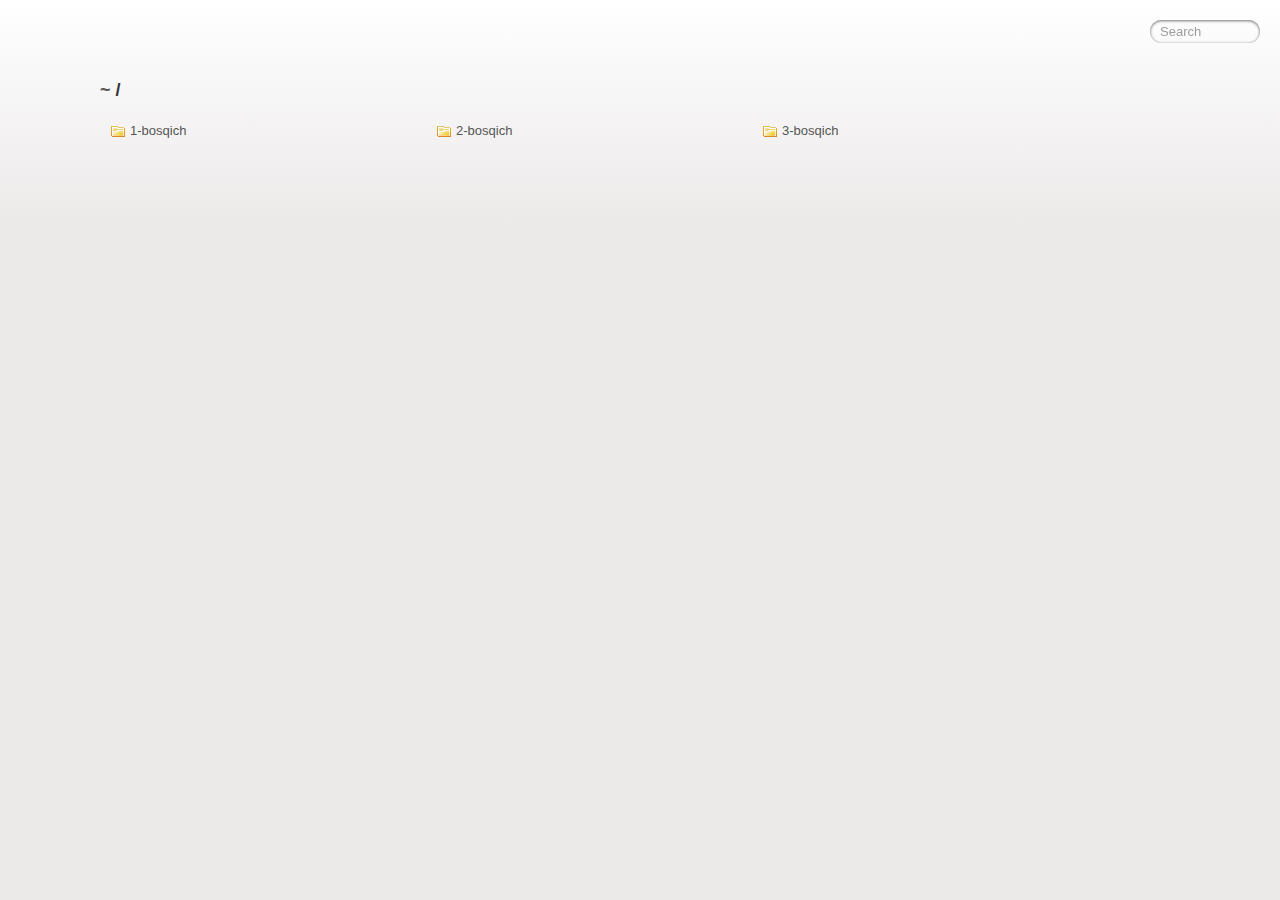
<file: index.html>
<!DOCTYPE html>
<html>
  <head>
    <meta charset='utf-8'> 
    <meta name="viewport" content="width=device-width, initial-scale=1.0, maximum-scale=1.0, user-scalable=no" />
    <title>listing directory /</title>
    <style>* {
  margin: 0;
  padding: 0;
  outline: 0;
}

body {
  padding: 80px 100px;
  font: 13px "Helvetica Neue", "Lucida Grande", "Arial";
  background: #ECE9E9 -webkit-gradient(linear, 0% 0%, 0% 100%, from(#fff), to(#ECE9E9));
  background: #ECE9E9 -moz-linear-gradient(top, #fff, #ECE9E9);
  background-repeat: no-repeat;
  color: #555;
  -webkit-font-smoothing: antialiased;
}
h1, h2, h3 {
  font-size: 22px;
  color: #343434;
}
h1 em, h2 em {
  padding: 0 5px;
  font-weight: normal;
}
h1 {
  font-size: 60px;
}
h2 {
  margin-top: 10px;
}
h3 {
  margin: 5px 0 10px 0;
  padding-bottom: 5px;
  border-bottom: 1px solid #eee;
  font-size: 18px;
}
ul li {
  list-style: none;
}
ul li:hover {
  cursor: pointer;
  color: #2e2e2e;
}
ul li .path {
  padding-left: 5px;
  font-weight: bold;
}
ul li .line {
  padding-right: 5px;
  font-style: italic;
}
ul li:first-child .path {
  padding-left: 0;
}
p {
  line-height: 1.5;
}
a {
  color: #555;
  text-decoration: none;
}
a:hover {
  color: #303030;
}
#stacktrace {
  margin-top: 15px;
}
.directory h1 {
  margin-bottom: 15px;
  font-size: 18px;
}
ul#files {
  width: 100%;
  height: 100%;
  overflow: hidden;
}
ul#files li {
  float: left;
  width: 30%;
  line-height: 25px;
  margin: 1px;
}
ul#files li a {
  display: block;
  height: 25px;
  border: 1px solid transparent;
  -webkit-border-radius: 5px;
  -moz-border-radius: 5px;
  border-radius: 5px;
  overflow: hidden;
  white-space: nowrap;
}
ul#files li a:focus,
ul#files li a:hover {
  background: rgba(255,255,255,0.65);
  border: 1px solid #ececec;
}
ul#files li a.highlight {
  -webkit-transition: background .4s ease-in-out;
  background: #ffff4f;
  border-color: #E9DC51;
}
#search {
  display: block;
  position: fixed;
  top: 20px;
  right: 20px;
  width: 90px;
  -webkit-transition: width ease 0.2s, opacity ease 0.4s;
  -moz-transition: width ease 0.2s, opacity ease 0.4s;
  -webkit-border-radius: 32px;
  -moz-border-radius: 32px;
  -webkit-box-shadow: inset 0px 0px 3px rgba(0, 0, 0, 0.25), inset 0px 1px 3px rgba(0, 0, 0, 0.7), 0px 1px 0px rgba(255, 255, 255, 0.03);
  -moz-box-shadow: inset 0px 0px 3px rgba(0, 0, 0, 0.25), inset 0px 1px 3px rgba(0, 0, 0, 0.7), 0px 1px 0px rgba(255, 255, 255, 0.03);
  -webkit-font-smoothing: antialiased;
  text-align: left;
  font: 13px "Helvetica Neue", Arial, sans-serif;
  padding: 4px 10px;
  border: none;
  background: transparent;
  margin-bottom: 0;
  outline: none;
  opacity: 0.7;
  color: #888;
}
#search:focus {
  width: 120px;
  opacity: 1.0; 
}

/*views*/
#files span {
  display: inline-block;
  overflow: hidden;
  text-overflow: ellipsis;
  text-indent: 10px;
}
#files .name {
  background-repeat: no-repeat;
}
#files .icon .name {
  text-indent: 28px;
}

/*tiles*/
.view-tiles .name {
  width: 100%;
  background-position: 8px 5px;
}
.view-tiles .size,
.view-tiles .date {
  display: none;
}

/*details*/
ul#files.view-details li {
  float: none;
  display: block;
  width: 90%;
}
ul#files.view-details li.header {
  height: 25px;
  background: #000;
  color: #fff;
  font-weight: bold;
}
.view-details .header {
  border-radius: 5px;
}
.view-details .name {
  width: 60%;
  background-position: 8px 5px;
}
.view-details .size {
  width: 10%;
}
.view-details .date {
  width: 30%;
}
.view-details .size,
.view-details .date {
  text-align: right;
  direction: rtl;
}

/*mobile*/
@media (max-width: 768px) {
  body {
    font-size: 13px;
    line-height: 16px;
    padding: 0;
  }
  #search {
    position: static;
    width: 100%;
    font-size: 2em;
    line-height: 1.8em;
    text-indent: 10px;
    border: 0;
    border-radius: 0;
    padding: 10px 0;
    margin: 0;
  }
  #search:focus {
    width: 100%;
    border: 0;
    opacity: 1;
  }
  .directory h1 {
    font-size: 2em;
    line-height: 1.5em;
    color: #fff;
    background: #000;
    padding: 15px 10px;
    margin: 0;
  }
  ul#files {
    border-top: 1px solid #cacaca;
  }
  ul#files li {
    float: none;
    width: auto !important;
    display: block;
    border-bottom: 1px solid #cacaca;
    font-size: 2em;
    line-height: 1.2em;
    text-indent: 0;
    margin: 0;
  }
  ul#files li:nth-child(odd) {
    background: #e0e0e0;
  }
  ul#files li a {
    height: auto;
    border: 0;
    border-radius: 0;
    padding: 15px 10px;
  }
  ul#files li a:focus,
  ul#files li a:hover {
    border: 0;
  }
  #files .header,
  #files .size,
  #files .date {
    display: none !important;
  }
  #files .name {
    float: none;
    display: inline-block;
    width: 100%;
    text-indent: 0;
    background-position: 0 50%;
  }
  #files .icon .name {
    text-indent: 41px;
  }
}
#files .icon-directory .name {
  background-image: url([data-uri]);
}
</style>
    <script>
      function $(id){
        var el = 'string' == typeof id
          ? document.getElementById(id)
          : id;

        el.on = function(event, fn){
          if ('content loaded' == event) {
            event = window.attachEvent ? "load" : "DOMContentLoaded";
          }
          el.addEventListener
            ? el.addEventListener(event, fn, false)
            : el.attachEvent("on" + event, fn);
        };

        el.all = function(selector){
          return $(el.querySelectorAll(selector));
        };

        el.each = function(fn){
          for (var i = 0, len = el.length; i < len; ++i) {
            fn($(el[i]), i);
          }
        };

        el.getClasses = function(){
          return this.getAttribute('class').split(/\s+/);
        };

        el.addClass = function(name){
          var classes = this.getAttribute('class');
          el.setAttribute('class', classes
            ? classes + ' ' + name
            : name);
        };

        el.removeClass = function(name){
          var classes = this.getClasses().filter(function(curr){
            return curr != name;
          });
          this.setAttribute('class', classes.join(' '));
        };

        return el;
      }

      function search() {
        var str = $('search').value.toLowerCase();
        var links = $('files').all('a');

        links.each(function(link){
          var text = link.textContent.toLowerCase();

          if ('..' == text) return;
          if (str.length && ~text.indexOf(str)) {
            link.addClass('highlight');
          } else {
            link.removeClass('highlight');
          }
        });
      }

      $(window).on('content loaded', function(){
        $('search').on('keyup', search);
      });
    </script>
  </head>
  <body class="directory">
    <input id="search" type="text" placeholder="Search" autocomplete="off" />
    <div id="wrapper">
      <h1><a href="/">~</a> / </h1>
      <ul id="files" class="view-tiles"><li><a href="/1-bosqich" class="icon icon-directory" title="1-bosqich"><span class="name">1-bosqich</span><span class="size"></span><span class="date">7/1/2025 4:49:02 PM</span></a></li>
<li><a href="/2-bosqich" class="icon icon-directory" title="2-bosqich"><span class="name">2-bosqich</span><span class="size"></span><span class="date">7/1/2025 4:51:49 PM</span></a></li>
<li><a href="/3-bosqich" class="icon icon-directory" title="3-bosqich"><span class="name">3-bosqich</span><span class="size"></span><span class="date">7/1/2025 5:30:12 PM</span></a></li></ul>
    </div>
  </body>
</html>
</file>
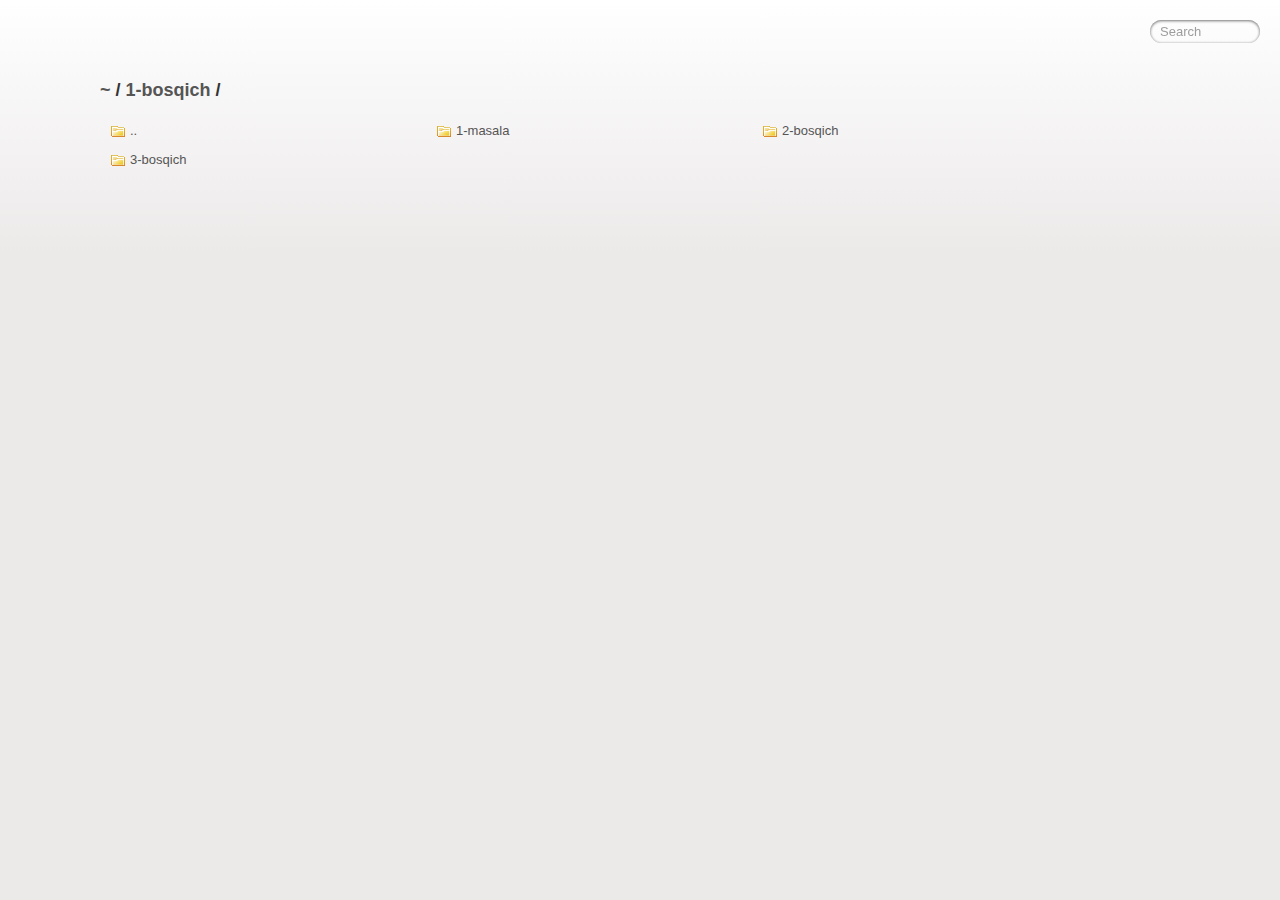
<file: 1-bosqich/index.html>
<!DOCTYPE html>
<html>
  <head>
    <meta charset='utf-8'> 
    <meta name="viewport" content="width=device-width, initial-scale=1.0, maximum-scale=1.0, user-scalable=no" />
    <title>listing directory /1-bosqich/</title>
    <style>* {
  margin: 0;
  padding: 0;
  outline: 0;
}

body {
  padding: 80px 100px;
  font: 13px "Helvetica Neue", "Lucida Grande", "Arial";
  background: #ECE9E9 -webkit-gradient(linear, 0% 0%, 0% 100%, from(#fff), to(#ECE9E9));
  background: #ECE9E9 -moz-linear-gradient(top, #fff, #ECE9E9);
  background-repeat: no-repeat;
  color: #555;
  -webkit-font-smoothing: antialiased;
}
h1, h2, h3 {
  font-size: 22px;
  color: #343434;
}
h1 em, h2 em {
  padding: 0 5px;
  font-weight: normal;
}
h1 {
  font-size: 60px;
}
h2 {
  margin-top: 10px;
}
h3 {
  margin: 5px 0 10px 0;
  padding-bottom: 5px;
  border-bottom: 1px solid #eee;
  font-size: 18px;
}
ul li {
  list-style: none;
}
ul li:hover {
  cursor: pointer;
  color: #2e2e2e;
}
ul li .path {
  padding-left: 5px;
  font-weight: bold;
}
ul li .line {
  padding-right: 5px;
  font-style: italic;
}
ul li:first-child .path {
  padding-left: 0;
}
p {
  line-height: 1.5;
}
a {
  color: #555;
  text-decoration: none;
}
a:hover {
  color: #303030;
}
#stacktrace {
  margin-top: 15px;
}
.directory h1 {
  margin-bottom: 15px;
  font-size: 18px;
}
ul#files {
  width: 100%;
  height: 100%;
  overflow: hidden;
}
ul#files li {
  float: left;
  width: 30%;
  line-height: 25px;
  margin: 1px;
}
ul#files li a {
  display: block;
  height: 25px;
  border: 1px solid transparent;
  -webkit-border-radius: 5px;
  -moz-border-radius: 5px;
  border-radius: 5px;
  overflow: hidden;
  white-space: nowrap;
}
ul#files li a:focus,
ul#files li a:hover {
  background: rgba(255,255,255,0.65);
  border: 1px solid #ececec;
}
ul#files li a.highlight {
  -webkit-transition: background .4s ease-in-out;
  background: #ffff4f;
  border-color: #E9DC51;
}
#search {
  display: block;
  position: fixed;
  top: 20px;
  right: 20px;
  width: 90px;
  -webkit-transition: width ease 0.2s, opacity ease 0.4s;
  -moz-transition: width ease 0.2s, opacity ease 0.4s;
  -webkit-border-radius: 32px;
  -moz-border-radius: 32px;
  -webkit-box-shadow: inset 0px 0px 3px rgba(0, 0, 0, 0.25), inset 0px 1px 3px rgba(0, 0, 0, 0.7), 0px 1px 0px rgba(255, 255, 255, 0.03);
  -moz-box-shadow: inset 0px 0px 3px rgba(0, 0, 0, 0.25), inset 0px 1px 3px rgba(0, 0, 0, 0.7), 0px 1px 0px rgba(255, 255, 255, 0.03);
  -webkit-font-smoothing: antialiased;
  text-align: left;
  font: 13px "Helvetica Neue", Arial, sans-serif;
  padding: 4px 10px;
  border: none;
  background: transparent;
  margin-bottom: 0;
  outline: none;
  opacity: 0.7;
  color: #888;
}
#search:focus {
  width: 120px;
  opacity: 1.0; 
}

/*views*/
#files span {
  display: inline-block;
  overflow: hidden;
  text-overflow: ellipsis;
  text-indent: 10px;
}
#files .name {
  background-repeat: no-repeat;
}
#files .icon .name {
  text-indent: 28px;
}

/*tiles*/
.view-tiles .name {
  width: 100%;
  background-position: 8px 5px;
}
.view-tiles .size,
.view-tiles .date {
  display: none;
}

/*details*/
ul#files.view-details li {
  float: none;
  display: block;
  width: 90%;
}
ul#files.view-details li.header {
  height: 25px;
  background: #000;
  color: #fff;
  font-weight: bold;
}
.view-details .header {
  border-radius: 5px;
}
.view-details .name {
  width: 60%;
  background-position: 8px 5px;
}
.view-details .size {
  width: 10%;
}
.view-details .date {
  width: 30%;
}
.view-details .size,
.view-details .date {
  text-align: right;
  direction: rtl;
}

/*mobile*/
@media (max-width: 768px) {
  body {
    font-size: 13px;
    line-height: 16px;
    padding: 0;
  }
  #search {
    position: static;
    width: 100%;
    font-size: 2em;
    line-height: 1.8em;
    text-indent: 10px;
    border: 0;
    border-radius: 0;
    padding: 10px 0;
    margin: 0;
  }
  #search:focus {
    width: 100%;
    border: 0;
    opacity: 1;
  }
  .directory h1 {
    font-size: 2em;
    line-height: 1.5em;
    color: #fff;
    background: #000;
    padding: 15px 10px;
    margin: 0;
  }
  ul#files {
    border-top: 1px solid #cacaca;
  }
  ul#files li {
    float: none;
    width: auto !important;
    display: block;
    border-bottom: 1px solid #cacaca;
    font-size: 2em;
    line-height: 1.2em;
    text-indent: 0;
    margin: 0;
  }
  ul#files li:nth-child(odd) {
    background: #e0e0e0;
  }
  ul#files li a {
    height: auto;
    border: 0;
    border-radius: 0;
    padding: 15px 10px;
  }
  ul#files li a:focus,
  ul#files li a:hover {
    border: 0;
  }
  #files .header,
  #files .size,
  #files .date {
    display: none !important;
  }
  #files .name {
    float: none;
    display: inline-block;
    width: 100%;
    text-indent: 0;
    background-position: 0 50%;
  }
  #files .icon .name {
    text-indent: 41px;
  }
}
#files .icon-directory .name {
  background-image: url([data-uri]);
}
</style>
    <script>
      function $(id){
        var el = 'string' == typeof id
          ? document.getElementById(id)
          : id;

        el.on = function(event, fn){
          if ('content loaded' == event) {
            event = window.attachEvent ? "load" : "DOMContentLoaded";
          }
          el.addEventListener
            ? el.addEventListener(event, fn, false)
            : el.attachEvent("on" + event, fn);
        };

        el.all = function(selector){
          return $(el.querySelectorAll(selector));
        };

        el.each = function(fn){
          for (var i = 0, len = el.length; i < len; ++i) {
            fn($(el[i]), i);
          }
        };

        el.getClasses = function(){
          return this.getAttribute('class').split(/\s+/);
        };

        el.addClass = function(name){
          var classes = this.getAttribute('class');
          el.setAttribute('class', classes
            ? classes + ' ' + name
            : name);
        };

        el.removeClass = function(name){
          var classes = this.getClasses().filter(function(curr){
            return curr != name;
          });
          this.setAttribute('class', classes.join(' '));
        };

        return el;
      }

      function search() {
        var str = $('search').value.toLowerCase();
        var links = $('files').all('a');

        links.each(function(link){
          var text = link.textContent.toLowerCase();

          if ('..' == text) return;
          if (str.length && ~text.indexOf(str)) {
            link.addClass('highlight');
          } else {
            link.removeClass('highlight');
          }
        });
      }

      $(window).on('content loaded', function(){
        $('search').on('keyup', search);
      });
    </script>
  </head>
  <body class="directory">
    <input id="search" type="text" placeholder="Search" autocomplete="off" />
    <div id="wrapper">
      <h1><a href="/">~</a> / <a href="/1-bosqich">1-bosqich</a> / </h1>
      <ul id="files" class="view-tiles"><li><a href="/" class="icon icon-directory" title=".."><span class="name">..</span><span class="size"></span><span class="date"></span></a></li>
<li><a href="/1-bosqich/1-masala" class="icon icon-directory" title="1-masala"><span class="name">1-masala</span><span class="size"></span><span class="date">7/1/2025 4:17:43 PM</span></a></li>
<li><a href="/1-bosqich/2-bosqich" class="icon icon-directory" title="2-bosqich"><span class="name">2-bosqich</span><span class="size"></span><span class="date">7/1/2025 4:27:25 PM</span></a></li>
<li><a href="/1-bosqich/3-bosqich" class="icon icon-directory" title="3-bosqich"><span class="name">3-bosqich</span><span class="size"></span><span class="date">7/1/2025 4:49:21 PM</span></a></li></ul>
    </div>
  </body>
</html>
</file>
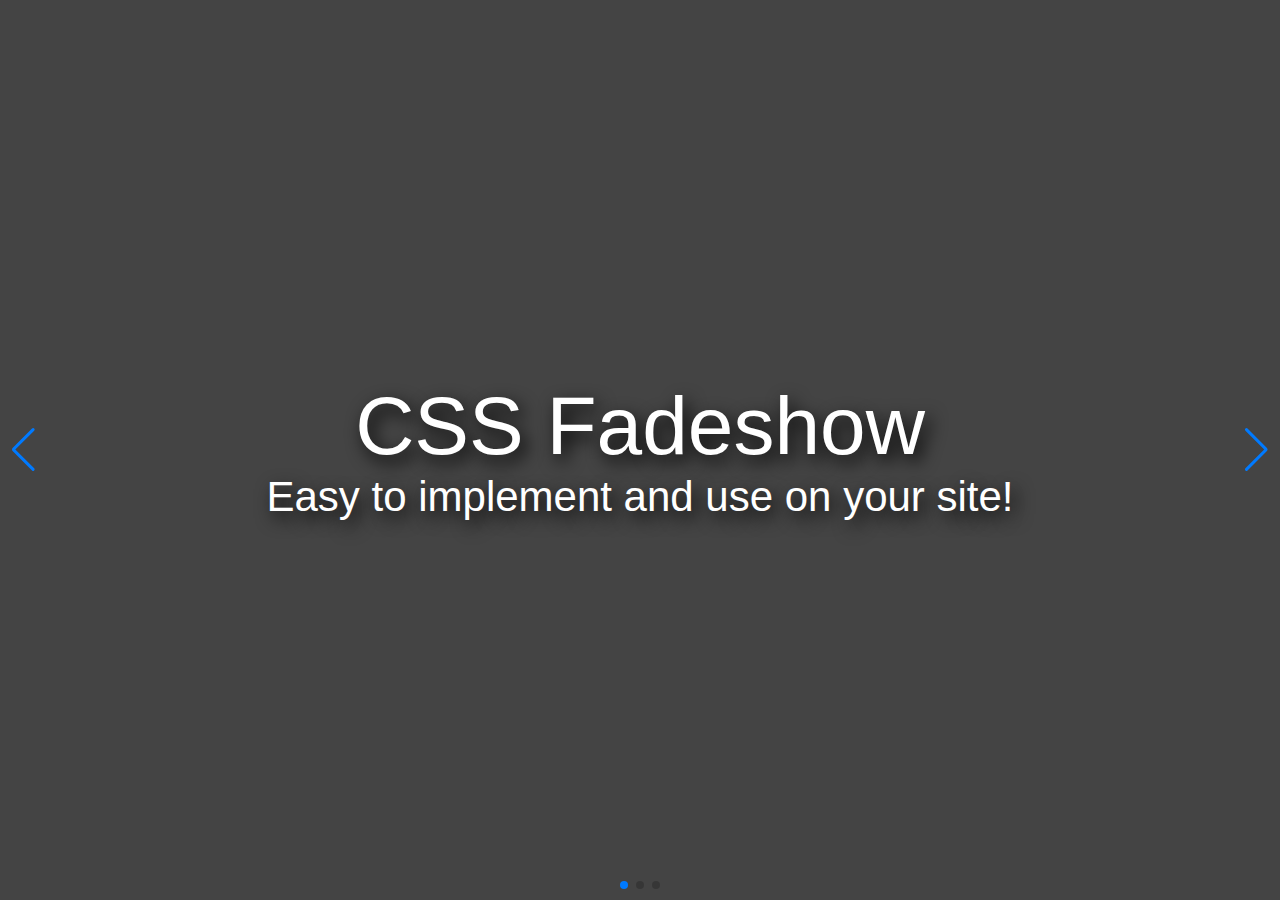
<file: 2-bosqich/index.html>
<!DOCTYPE html>
<html lang="en">
  <head>
    <meta charset="utf-8" />
    <title>Swiper demo</title>
    <meta
      name="viewport"
      content="width=device-width, initial-scale=1, minimum-scale=1, maximum-scale=1"
    />
    <!-- Link Swiper's CSS -->
    <link
      rel="stylesheet"
      href="https://cdn.jsdelivr.net/npm/swiper@11/swiper-bundle.min.css"
    />

    <!-- Demo styles -->
    <style>
      html,
      body {
        position: relative;
        height: 100%;
      }

      body {
        background: #000;
        font-family: Helvetica Neue, Helvetica, Arial, sans-serif;
        font-size: 14px;
        color: #fff;
        margin: 0;
        padding: 0;
      }

      .swiper {
        width: 100%;
        height: 100%;
      }

      .swiper-slide {
        text-align: center;
        font-size: 18px;
        background: #444;
        display: flex;
        justify-content: center;
        align-items: center;
      }

      .swiper-slide img {
        display: block;
        width: 100%;
        height: 100%;
        object-fit: cover;
      }

      .swiper {
        margin-left: auto;
        margin-right: auto;
      }
      .mountain {
        background-image: url("https://images.unsplash.com/photo-1460500063983-994d4c27756c?crop=entropy&fit=crop&fm=jpg&h=1325&ixjsv=2.1.0&ixlib=rb-0.3.5&q=80&w=2550");
      }
      .mn2 {
        background-image: url("https://images.unsplash.com/photo-1440557653082-e8e186733eeb?crop=entropy&fit=crop&fm=jpg&h=1325&ixjsv=2.1.0&ixlib=rb-0.3.5&q=80&w=2500");
      }
      .mn3 {
        background-image: url("https://images.unsplash.com/photo-1449057528837-7ca097b3520c?crop=entropy&fit=crop&fm=jpg&h=1325&ixjsv=2.1.0&ixlib=rb-0.3.5&q=80&w=2500");
      }
      .title {
        font-size: 82px;
        margin: 0;
        text-shadow: 5px 7px 18px rgba(0, 0, 0, 1);
      }
      .subtitle {
        font-size: 42px;
        margin: 0;
        text-shadow: 5px 7px 18px rgba(0, 0, 0, 1);
      }
      .swiper-pagination-bullet {
        transition: background-color .3s;
      }
      .swiper-pagination-bullet:hover {
        background-color: #beafaf;
      }
    </style>
  </head>

  <body>
    <!-- Swiper -->
    <div class="swiper mySwiper">
      <div class="swiper-wrapper">
        <div class="swiper-slide mountain">
          <div class="swiper-text-wrap">
            <p class="title">CSS Fadeshow</p>
            <p class="subtitle">Easy to implement and use on your site!</p>
          </div>
        </div>
        <div class="swiper-slide mn2"></div>
        <div class="swiper-slide mn3"></div>
      </div>
      <div class="swiper-button-next"></div>
      <div class="swiper-button-prev"></div>
      <div class="swiper-pagination"></div>
    </div>

    <!-- Swiper JS -->
    <script src="https://cdn.jsdelivr.net/npm/swiper@11/swiper-bundle.min.js"></script>

    <!-- Initialize Swiper -->
    <script>
      var swiper = new Swiper(".mySwiper", {
        slidesPerView: 1,
        spaceBetween: 30,
        effect: "fade",
        loop:true,
        centeredSlides: true,
        fadeEffect: { crossFade: true },
        autoplay: {
          delay: 7000,
          disableOnInteraction: true,
        },
        pagination: {
          el: ".swiper-pagination",
          clickable: true,
        },
        navigation: {
          nextEl: ".swiper-button-next",
          prevEl: ".swiper-button-prev",
        },
      });
    </script>
  </body>
</html>
</file>
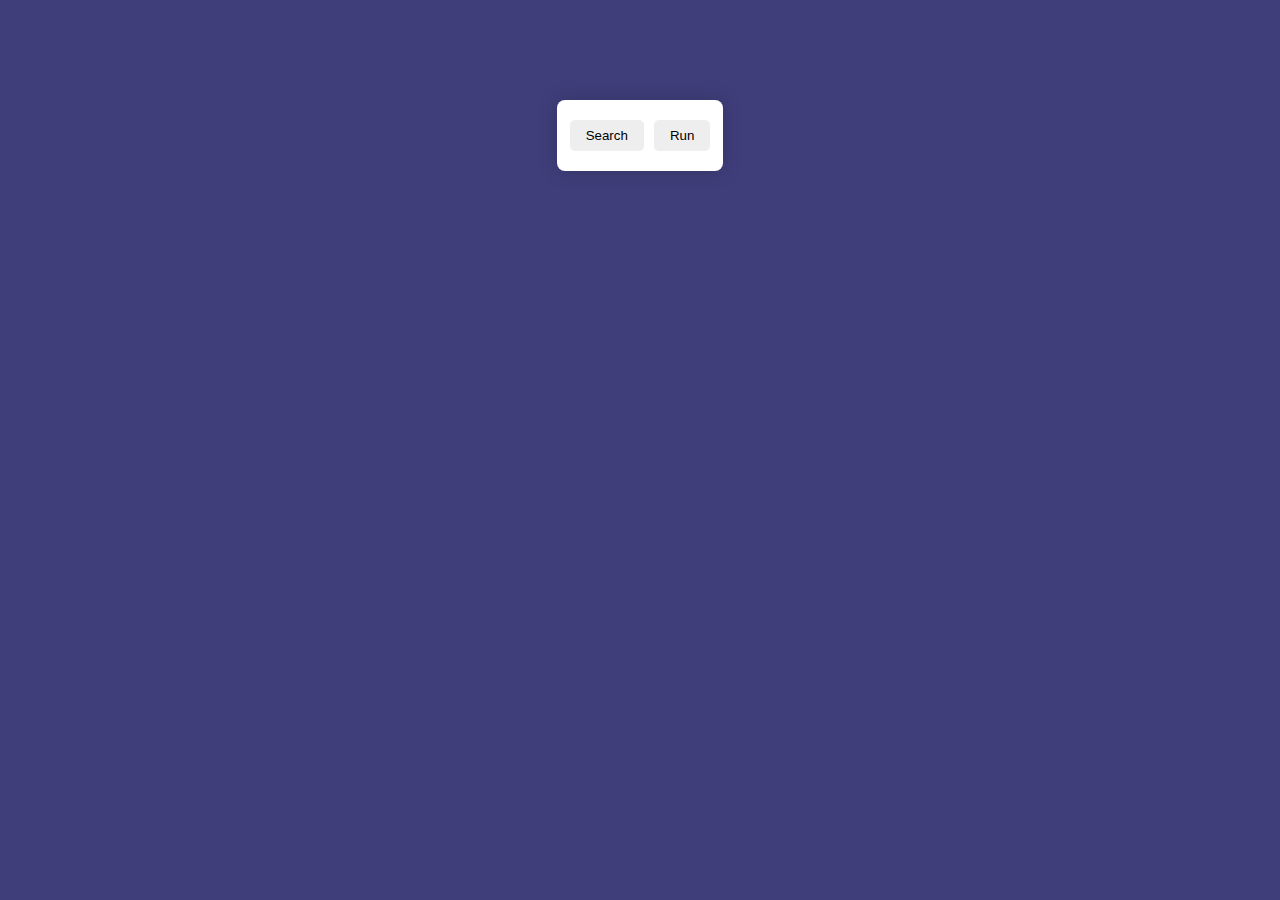
<file: 3-bosqich/index.html>
<!DOCTYPE html>
<html lang="en">

<head>
    <meta charset="UTF-8" />
    <meta name="viewport" content="width=device-width, initial-scale=1.0" />
    <title>Document</title>
    <link rel="stylesheet" href="./style.css" />
</head>

<body>
    <header class="header">
        <div class="menu-search">
            <div class="menu-wrap">
                <p>Whoa! You found me!</p>
                <button class="search-close-button">Hide back</button>
            </div>
        </div>
        <div class="menu-run">
            <div class="menu-wrap">
                <p>Please don't run!</p>
                <button class="run-close-button">Close</button>
            </div>
        </div>
        <div class="box-wrap">
            <div class="box">
                <button class="search-button">Search</button>
                <button class="run-button">Run</button>
            </div>
        </div>
    </header>

    <script src="./app.js"></script>
</body>

</html>
</file>
<file: 3-bosqich/style.css>
* {
    margin: 0;
    padding: 0;
    box-sizing: border-box;
}

html,
body {
    width: 100%;
    height: 100%;
    font-family: sans-serif;
    background-color: rgba(63, 62, 123, 255);
}

.box-wrap {
    display: flex;
    align-items: center;
    justify-content: center;
}

.box {
    width: 13%;
    background-color: white;
    padding: 20px 30px;
    border-radius: 8px;
    box-shadow: 0 0 20px rgba(0, 0, 0, 0.2);
    display: flex;
    gap: 10px;
    align-items: center;
    justify-content: center;
    margin: 100px 0;
}

button {
    display: flex;
    padding: 8px 16px;
    border: none;
    background: #eee;
    cursor: pointer;
    align-items: center;
    justify-content: center;
    border-radius: 5px;
}

button:hover {
    background: #ccc;
}

.menu-wrap {
    display: flex;
    flex-direction: column;
    align-items: center;
    height: 100%;
    justify-content: center;
}

.menu-search {
    position: fixed;
    left: 0;
    width: 400px;
    height: 100%;
    background-color: white;
    transform: translateX(-100%);
    transition: transform 0.3s ease;
}

.menu-search.active {
    transform: translateX(0);
}

.menu-run {
    position: fixed;
    left: 0;
    width: 400px;
    height: 100%;
    background-color: white;
    transform: translateX(-200%);
    transition: transform 0.3s ease;
}

.menu-run.active {
    transform: translateX(0);
}

.menu-run p {
    margin-bottom: 10px;
    font-weight: 500;
    font-family: sans-serif;
}

.menu-search p {
    margin-bottom: 10px;
    font-weight: 500;
    font-family: sans-serif;
}
</file>
